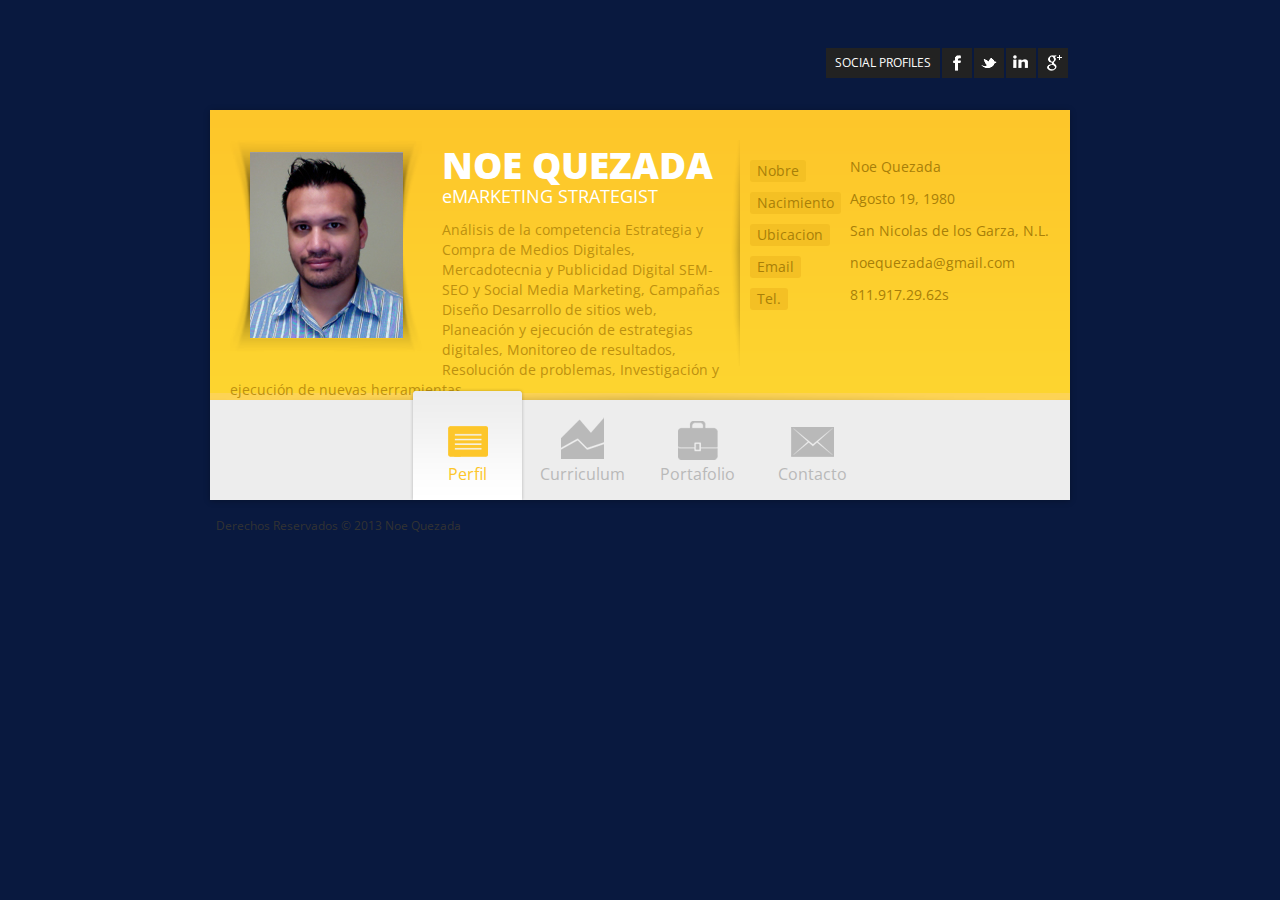
<file: index.html>
<!DOCTYPE html PUBLIC "-//W3C//DTD XHTML 1.1//EN" "http://www.w3.org/TR/xhtml11/DTD/xhtml11.dtd">
<html xmlns="http://www.w3.org/1999/xhtml" xml:lang="en">

<head>
    
    <title>Noe Quezada - Emarketing Strategist</title>
    <meta http-equiv="content-type" content="text/html; charset=utf-8"/>
    <meta http-equiv="X-UA-Compatible" content="IE=edge,chrome=1">
    <meta name="viewport" content="width=device-width, initial-scale=1, maximum-scale=1">
    <link rel="stylesheet" type="text/css" href="css/reset.css"/> 
    <link rel="stylesheet" type="text/css" href="css/style.css"/>
    <link rel="stylesheet" type="text/css" href="css/fancybox.css"/>
	<link rel="stylesheet" type="text/css" href="http://fonts.googleapis.com/css?family=Open+Sans:400,600,300,800,700,400italic|PT+Serif:400,400italic"/>
    
    <script type="text/javascript" src="js/jquery.min.js"></script>
    <script type="text/javascript" src="js/jquery.easytabs.min.js"></script>
    <script type="text/javascript" src="js/respond.min.js"></script>
	<script type="text/javascript" src="js/jquery.adipoli.min.js"></script>
    <script type="text/javascript" src="js/jquery.fancybox-1.3.4.pack.js"></script>
    <script type="text/javascript" src="js/jquery.isotope.min.js"></script>
    <script type="text/javascript" src="http://maps.google.com/maps/api/js?sensor=false"></script>
    <script type="text/javascript" src="js/jquery.gmap.min.js"></script>
    <script type="text/javascript" src="js/custom.js"></script>
    
   <a href="https://plus.google.com/115023714319555897528" rel="publisher" />
    
</head>
    <body>
        <!-- Container -->
        <div id="container">
        
            <!-- Top -->
			<div class="top"> 
            	<!-- Logo -->
            	<div id="logo">
                	<h2>NOE QUEZADA</h2>
                    <h4>eMARKETING STRATEGIST</h4>
                </div>
                <!-- /Logo -->
                
                <!-- Social Icons -->
                <ul class="socialicons">
                	<li><a href="#" class="social-text">SOCIAL PROFILES</a></li>
                	<li><a href="https://www.facebook.com/noequezadavaldez" class="social-facebook"></a></li>
                    <li><a href="http://www.twitter.com/noequezada" class="social-twitter"></a></li>
                    <li><a href="http://mx.linkedin.com/pub/noe-quezada/17/260/233" class="social-in"></a></li>
                    <li><a href="https://plus.google.com/u/0/110350399070210873560" class="social-googleplus"></a></li>
                </ul>
                <!-- /Social Icons -->
            </div>
            <!-- /Top -->
            
            <!-- Content -->
            <div id="content" >
            
                <!-- Profile -->
                <div id="profile"> 
                 	<!-- About section -->
                	<div class="about">
                    	<div class="photo-inner"><img src="images/noequezada.jpg" height="186" width="153" /></div>
                        <h1>NOE QUEZADA</h1>
                        <h3>eMARKETING STRATEGIST</h3>
                        <p>Análisis de la competencia Estrategia y Compra de Medios Digitales, Mercadotecnia y Publicidad Digital SEM-SEO y Social Media Marketing, Campañas Diseño Desarrollo de sitios web, Planeación y ejecución de estrategias digitales, Monitoreo de resultados, Resolución de problemas, Investigación y ejecución de nuevas herramientas </p>
                    </div>
                    <!-- /About section -->
                     
                    <!-- Personal info section -->
                	<ul class="personal-info">
						<li><label>Nobre</label><span>Noe Quezada</span></li>
                        <li><label>Nacimiento</label>
                        <span>Agosto 19, 1980</span></li>
                        <li><label>Ubicacion</label><span>San Nicolas de los Garza, N.L.</span></li>
                        <li><label>Email</label><span>noequezada@gmail.com</span></li>
                       <!--  <li><label>Phone</label><span>+123 456 789 111</span></li> -->
                        <li><label>Tel.</label><span>811.917.29.62s</span></li>
                    </ul>
                    <!-- /Personal info section -->
                </div>        
                <!-- /Profile --> 

                <!-- Menu -->
                <div class="menu">
                	<ul class="tabs">
                    	<li class="tmenu"><a href="#profile" class="tab-profile">Perfil</a></li>
                    	<li class="tmenu"><a href="#resume" class="tab-resume">Curriculum</a></li>
                    	<li class="tmenu"><a href="#portfolio" class="tab-portfolio">Portafolio</a></li>
                    	<li class="tmenu"><a href="#contact" class="tab-contact">Contacto</a></li>
                    </ul>
                </div>
                <!-- /Menu --> 
                
                <!-- Resume -->
                <div id="resume">
                	 <div class="timeline-section">
                        <!-- Timeline for Employment  -->   
                        <h3 class="main-heading"><span>Experiencia Laboral</span></h3>   
                        <ul class="timeline">
                            <li>
                                                   
                                <div class="timelineUnit">
                                    <h4>eMarketing<span class="timelineDate">2009 - Present</span></h4>
                                    <h5>AMI GE International</h5>
                                    <p>Análisis de la competencia<br />
                                      Estrategia y Compra de Medios Digitales<br />
                                      Mercadotecnia y Publicidad Digital<br />
                                      SEM-SEO y Social Media Marketing<br />
                                      Dirección de Arte de Equipos Creativos Web<br />
                                      Diseño de Imagen Corporativa<br />
                                      Campañas Publicitarias<br />
                                      Diseño  Web<br />
                                      Diseño  de Catálogos, Folletos., Volantes, Webshots, Anuncios, Formatos,  Invitaciones, Banners, Roll-up, Planners, Calendarios, Stands.<br />
                                    Apoyo a áreas de : Circulación, Comercial, Redes sociales y Dirección general para la elaboración de material gráfico.</p>
                                </div>
                            </li>
                            <li>
                         
                                <div class="timelineUnit">
                                    <h4>Web/Flash Developer<span class="timelineDate">2008 - 2009</span></h4>
                                    <h5>Expertec Advertising</h5>
                                    <p>Desarrollos de Sitios Web<br />
                                      Diseño y programacion de tiendas virtuales en Flash<br />
                                      Diseño y programacion de tiendas virtuales en PHP, MySql<br />
                                    Diseño de banners</p>
                                </div>
                            </li>
                            <li>
                     
                                <div class="timelineUnit">
                                    <h4>Web Designer / Web Marketing<span class="timelineDate">2006 - 2008</span></h4>
                                    <h5>Verzatec</h5>
                                    <p>Diseño y Desarrollo de sitios web<br />
                                      Planeación y ejecución de estrategias digitales<br />
                                      Presentaciones de resultados a clientes<br />
                                      Delegación de tareas claves a su equipo de trabajo<br />
                                      Monitoreo de resultados<br />
                                      Resolución de problemas<br />
                                    Investigación y ejecución de nuevas herramientas</p>
                                </div>
                            </li>
                            <li>
                     
                              <div class="timelineUnit">
                                <h4>Creativo Web<span class="timelineDate">2004 - 2006</span></h4>
                                    <h5>Universal and accessories de Mexico S.A. de C.V. </h5>
                                  <p>Estar a cargo del diseño y funcionamientos de los sitios web del grupo  de UNICEL Diseño de Publicidad, (flyers, anuncios de revista, dipticos,  imagen corporativa de productos) Desarrollo de sitios web  www.mossmobile.com www.arsenalgaming.com.mx www.onebyone.com.mx Diseño y  seguimiento de proyecto de carrito de compras www.unicel.com.mx  Desarrollo de cd interativos para la empresa asi como videos  institucionales Creacion de personales para el mercado juvenil y comics. </p>
                                </div>
                            </li>
                            <li>
                     
                              <div class="timelineUnit">
                                    <h4>Creativo Web<span class="timelineDate">2004 - 2004</span></h4>
                                <h5>Tridente Publicidad</h5>
                                  <p>Desarrollo de publicidad y sitios web</p>
                                </div>
                            </li>
                            <li>
                     
                              <div class="timelineUnit">
                                    <h4>Web Designer <span class="timelineDate">2003 - 2004</span></h4>
                                <h5>Espacios de México S.A. de C.V.</h5>
                                  <p>Diseño de sitios web en HTML y Flash<br />
                                  Diseño de Front-End para carritos de compra</p>
                                </div>
                            </li>
                            <li>
                     
                              <div class="timelineUnit">
                                    <h4>Diseñador<span class="timelineDate">2003</span></h4>
                                <h5>Grupo Ampersand</h5>
                                  <p>Desarrollo de imagen de software administrativo, diseño de cd, diseño de sitio web, publicidad en general</p>
                                </div>
                            </li>
                            <li>
                     
                              <div class="timelineUnit">
                                    <h4>Diseñador<span class="timelineDate">2002</span></h4>
                                <h5>Publimad</h5>
                                  <p>Desarrollo de Cd interactivo de publicidad creacion de anuncios de revista y cd</p>
                                </div>
                            </li>
                            <li>
                     
                              <div class="timelineUnit">
                                    <h4>Diseñador<span class="timelineDate">2001</span></h4>
                                <h5>Cablevisión Monterrey</h5>
                                  <p>Diseño de anuncion de revista, spot de tv, publicidad en general</p>
                                </div>
                            </li>
                            <div class="clear"></div>
                        </ul> 
                        <!-- /Timeline for Employment  -->

                        <!-- Timeline for Education  -->   
                        <h3 class="main-heading"><span>Educación</span></h3>   
                         <ul class="timeline">
                            <li>            
                                <div class="timelineUnit">
                                    <h4>Lic. en Artes Visuale<span class="timelineDate">1998 - 2002</span></h4>
                                    <h5>Universidad Autónoma de Nuevo León</h5>
                                    <p>Acentuación Diseño Gráfico Publicitario</p>
                                </div>
                            </li>
                         
                            <div class="clear"></div>
                        </ul> 
                        <!-- /Timeline for Education  --> 
                        
                        <!-- Timeline for Education  -->   
                        <h3 class="main-heading"><span>Cursos y Talleres</span></h3>   
                         <ul class="timeline">
                         	<li>            
                                <div class="timelineUnit">
                                    <h4>Posicionamiento de sitios Web Campañas de Pago x Clic en Google Adwords</h4>
                                    <h5>Jaime Bravo</h5>
                                    <p>Posicionamiento organico de sitios web; Planeacion y creacion de campañas de pago por clic a través de Google Adwords </p>
                                </div>
                            </li>
                            
                            <li>            
                                <div class="timelineUnit">
                                    <h4>Taller de Arquitectura de la informacion</h4>
                                    <h5>UdeM</h5>
                                    <p>Taller para el dominio de los conceptos de experiencia de usuario, arquitectura de información y usabilidad. * estructuracion de un sitio y su navegación, * Diseño de buenas interacciones, * Organizacion la información de cada página, * Evaluacion de la experiencia de los usuarios.</p>
                                </div>
                            </li>
                            
                            <li>            
                                <div class="timelineUnit">
                                    <h4>Actionscript para Flash MX</h4>
                                    <h5>ITESM</h5>
                                    <p>Curso de programación de actionscript para Macromedia flash MX, en el Laboratorio de negocios electronicos del ITESM campus E. Garza Sada </p>
                                </div>
                            </li>
                            
                            <li>            
                                <div class="timelineUnit">
                                    <h4>Macromedia Flash Mx intermedio-avanzado</h4>
                                    <h5>Publimad</h5>
                                </div>
                            </li>
                            
                            <li>            
                                <div class="timelineUnit">
                                    <h4>Microsoft Access 2000</h4>
                                    <h5>ITESM</h5>
                                    <p>Tomado en el Laboratorio de negocios electronicos del ITESM campus E. Garza Sada </p>
                                </div>
                            </li>
                                                    
                            <div class="clear"></div>
                        </ul> 
                        <!-- /Timeline for Education  --> 
                                     
                    </div>
                    <div class="skills-section">
                        <!-- Skills -->
                        <h3 class="main-heading"><span>Habilidades eMarketing</span></h3> 
                        <ul class="skills">
                            <li>
                                <h4>Google Adwords</h4>
                                <span class="rat7"></span>
                            </li>
                            <li>
                                <h4>Google Analytics</h4>
                                <span class="rat6"></span>
                            </li>
                            <li>
                                <h4>Google Webmaster Tools</h4>
                                <span class="rat5"></span>
                            </li>
                            <li>
                                <h4>Bing Webmaster Tools</h4>
                                <span class="rat4"></span>
                            </li>
                            <li>
                                <h4>Facebook</h4>
                                <span class="rat6"></span>
                            </li>
                            <li>
                                <h4>LinkedIn</h4>
                                <span class="rat6"></span>
                            </li>
                            <li>
                                <h4>Twitter</h4>
                                <span class="rat4"></span>
                            </li>
                            <li>
                                <h4>Google+</h4>
                                <span class="rat5"></span>
                            </li>
                            <li>
                                <h4>YouTube</h4>
                                <span class="rat3"></span>
                            </li>
                            <li>
                                <h4>Usability</h4>
                                <span class="rat5"></span>
                            </li>
                            <li>
                                <h4>Web Architecture</h4>
                                <span class="rat4"></span>
                            </li>
                            <li>
                                <h4>Search Engine Optimization</h4>
                                <span class="rat7"></span>
                            </li>
                            <li>
                                <h4>Email Marketing</h4>
                                <span class="rat6"></span>
                            </li>
                            <li>
                                <h4>Responsive Design</h4>
                                <span class="rat4"></span>
                            </li>
                        </ul>
                        
                        <h3 class="main-heading"><span>Habilidades Gráficas</span></h3> 
                        <ul class="skills">
                            <li>
                                <h4>Photoshop</h4>
                                <span class="rat6"></span>
                            </li>
                            <li>
                                <h4>Fireworks</h4>
                                <span class="rat4"></span>
                            </li>
                            <li>
                                <h4>Illustrator</h4>
                                <span class="rat5"></span>
                            </li>
                            <li>
                                <h4>Flash</h4>
                                <span class="rat4"></span>
                            </li>
                            <li>
                                <h4>Indesign</h4>
                                <span class="rat2"></span>
                            </li>
                            <li>
                                <h4>Corel Draw</h4>
                                <span class="rat4"></span>
                            </li>
                        </ul>
                   
                        <h3 class="main-heading"><span>Habilidades de Programación</span></h3> 
                        <ul class="skills">
                            <li>
                                <h4>Dreamweaver</h4>
                                <span class="rat6"></span>
                            </li>
                            <li>
                                <h4>Php/Sql</h4>
                                <span class="rat5"></span>
                            </li>
                            <li>
                                <h4>Javascript</h4>
                                <span class="rat3"></span>
                            </li>
                            <li>
                                <h4>Wordpress</h4>
                                <span class="rat6"></span>
                            </li>
                            <li>
                                <h4>Drupal</h4>
                                <span class="rat3"></span>
                            </li>
                            <li>
                                <h4>Joomla</h4>
                                <span class="rat5"></span>
                            </li>
                            <li>
                                <h4>ActionScript 3</h4>
                                <span class="rat4"></span>
                            </li>
                            <li>
                                <h4>jQuery Mobile</h4>
                                <span class="rat4"></span>
                            </li>
                            <li>
                                <h4>CSS</h4>
                                <span class="rat5"></span>
                            </li>
                        </ul>
                        <h3 class="main-heading"><span>Habilidades de Diseño</span></h3> 
                        <ul class="skills">
                            <li>
                                <h4>Graphic Design</h4>
                                <span class="rat5"></span>
                            </li>
                            <li>
                                <h4>Web design</h4>
                                <span class="rat6"></span>
                            </li>
                            <li>
                                <h4>Print Design</h4>
                                <span class="rat5"></span>
                            </li>
                        </ul>
                        <h3 class="main-heading"><span>Otras herramientas</span></h3> 
                        <ul class="skills">
                            <li>
                                <h4>Mailchimp</h4>
                                <span class="rat5"></span>
                            </li>
                            <li>
                                <h4>ContactMe</h4>
                                <span class="rat6"></span>
                            </li>
                            <li>
                                <h4>Prezi</h4>
                                <span class="rat3"></span>
                            </li>
                        </ul>
                     <!-- /Skills -->
                     </div>
                     <div class="clear"></div>
                     
                </div>
                <!-- /Resume --> 
                                        
                <!-- Portfolio -->
                <div id="portfolio">

                     <ul id="portfolio-filter">
                        <li><a href="" class="current" data-filter="*">Todo</a></li>
                        <li><a href="" data-filter=".sitiosweb">Sitios Web</a></li>
                        <li><a href="" data-filter=".webmarketing">Web Marketing</a></li>
                        <li><a href="" data-filter=".impresos">Impresos</a></li>
                        <li><a href="" data-filter=".varios">Varios</a></li>
                    </ul>
                    <div class="extra-text">Algunos de mis proyectos</div>
                    <ul id="portfolio-list">
                        <li class="varios">
                            <a href="portfolio/1.png" title="Diseño de Booth para expo en USA (2009)" rel="portfolio" class="folio">
                                <img src="portfolio/t1.png" alt="">
                                <h2 class="title">Booth AMIGE</h2>
                                <span class="categorie">Varios</span> 
                            </a>
                    	</li>
                        <li class="varios">
                            <a href="portfolio/2.png" title="Diseño de Booth para expo en USA (2013)" rel="portfolio" class="folio">
                                <img src="portfolio/t2.png" alt="">
                                <h2 class="title">Booth AMIGE</h2>
                                <span class="categorie">Varios</span> 
                            </a>
                    	</li>
                        <li class="webmarketing">
                            <a href="portfolio/3.png" title="Tarjeta navideña 2009" rel="portfolio" class="folio">
                                <img src="portfolio/t3.png" alt="">
                                <h2 class="title">Tarjeta navideña</h2>
                                <span class="categorie">Web Marketing / Mail Marketing</span> 
                            </a>
                    	</li>
                        <li class="webmarketing">
                            <a href="portfolio/4.png" title="Booth AMIGE apra Expo en USA (2010)" rel="portfolio" class="folio">
                                <img src="portfolio/t4.png" alt="">
                                <h2 class="title">Booth AMIGE</h2>
                                <span class="categorie">Varios</span> 
                            </a>
                    	</li>
                        <li class="webmarketing">
                            <a href="portfolio/5.png" title="Pagina de Facebook La Avenida" rel="portfolio" class="folio">
                                <img src="portfolio/t5.png" alt="">
                                <h2 class="title">Pagina de Facebook</h2>
                                <span class="categorie">Web Marketing / Social Media</span> 
                            </a>
                    	</li>
                        <li class="sitiosweb">
                            <a href="portfolio/6.png" title="Sitio web Ardifo" rel="portfolio" class="folio">
                                <img src="portfolio/t6.png" alt="">
                                <h2 class="title">Sitio web Ardifo</h2>
                                <span class="categorie">Sitios Web</span> 
                            </a>
                    	</li>
                        <li class="impresos">
                            <a href="portfolio/7.png" title="Anuncio para Revista Comercial" rel="portfolio" class="folio">
                                <img src="portfolio/t7.png" alt="">
                                <h2 class="title">Anuncio para Revista Comercial</h2>
                                <span class="categorie">Impresos</span> 
                            </a>
                    	</li>
                        <li class="impresos">
                            <a href="portfolio/8.png" title="Anuncio para Revista Especializada" rel="portfolio" class="folio">
                                <img src="portfolio/t8.png" alt="">
                                <h2 class="title">Anuncio para Revista Especializada</h2>
                                <span class="categorie">Impresos</span> 
                            </a>
                    	</li>
                        <li class="impresos">
                            <a href="portfolio/9.png" title="Anuncio para Revista Especializada" rel="portfolio" class="folio">
                                <img src="portfolio/t9.png" alt="">
                                <h2 class="title">Anuncio para Revista Especializada</h2>
                                <span class="categorie">Impresos</span> 
                            </a>
                    	</li>
                        <li class="impresos">
                            <a href="portfolio/10.png" title="Anuncio para Revista Especializada" rel="portfolio" class="folio">
                                <img src="portfolio/t10.png" alt="">
                                <h2 class="title">Anuncio para Revista Especializada</h2>
                                <span class="categorie">Impresos</span> 
                            </a>
                    	</li>
                        <li class="varios">
                            <a href="portfolio/11.png" title="Booth AMIGE para Expo en Austria" rel="portfolio" class="folio">
                                <img src="portfolio/t11.png" alt="">
                                <h2 class="title">Booth AMIGE</h2>
                                <span class="categorie">Varios</span> 
                            </a>
                    	</li>
                        <li class="varios">
                            <a href="portfolio/12.png" title="Booth AMIGE para Expo en Alemania" rel="portfolio" class="folio">
                                <img src="portfolio/t12.png" alt="">
                                <h2 class="title">Booth AMIGE</h2>
                                <span class="categorie">Varios</span> 
                            </a>
                    	</li>
                        <li class="impresos">
                            <a href="portfolio/13.png" title="Flyer promocional" rel="portfolio" class="folio">
                                <img src="portfolio/t13.png" alt="">
                                <h2 class="title">Flyer Promocional</h2>
                                <span class="categorie">Impresos</span> 
                            </a>
                    	</li>
                        <li class="sitiosweb">
                            <a href="portfolio/14.png" title="Sito de Noticias sobre la empresa AMIGE" rel="portfolio" class="folio">
                                <img src="portfolio/t14.png" alt="">
                                <h2 class="title">Sito AMIGE News</h2>
                                <span class="categorie">Sitios Web</span> 
                            </a>
                    	</li>
                        <li class="sitiosweb">
                            <a href="portfolio/15.png" title="Sitio AMIGE Europa" rel="portfolio" class="folio">
                                <img src="portfolio/t15.png" alt="">
                                <h2 class="title">Sitio AMIGE Europa</h2>
                                <span class="categorie">Sitios Web</span> 
                            </a>
                    	</li>
                        <li class="webmarketing">
                            <a href="portfolio/16.png" title="Perfil Twitter @amige" rel="portfolio" class="folio">
                                <img src="portfolio/t16.png" alt="">
                                <h2 class="title">Perfil Twitter @amige</h2>
                                <span class="categorie">Web Marketing / Social Media</span> 
                            </a>
                    	</li>
                        <li class="sitiosweb">
                            <a href="portfolio/17.png" title="Sitios AMIGE" rel="portfolio" class="folio">
                                <img src="portfolio/t17.png" alt="">
                                <h2 class="title">Sitio Web AMIGE</h2>
                                <span class="categorie">Sitios Web</span> 
                            </a>
                    	</li>
                        <li class="webmarketing">
                            <a href="portfolio/18.png" title="Banner Campaña Adwords Grafica - DataIQ" rel="portfolio" class="folio">
                                <img src="portfolio/t18.png" alt="">
                                <h2 class="title">Banner DataIQ</h2>
                                <span class="categorie">Web Marketing</span> 
                            </a>
                    	</li>
                        <li class="webmarketing">
                            <a href="portfolio/19.png" title="Banner Campaña Adwords Grafica - DataIQ" rel="portfolio" class="folio">
                                <img src="portfolio/t19.png" alt="">
                                <h2 class="title">Banner DataIQ</h2>
                                <span class="categorie">Web Marketing</span> 
                            </a>
                    	</li>
                        <li class="varios">
                            <a href="portfolio/21.png" title="Booth AMIGE para Expo en Mexico" rel="portfolio" class="folio">
                                <img src="portfolio/t21.png" alt="">
                                <h2 class="title">Booth AMIGE</h2>
                                <span class="categorie">Varios</span> 
                            </a>
                    	</li>
                        <li class="webmarketing">
                            <a href="portfolio/22.png" title="Tarjeta Navideña 2010" rel="portfolio" class="folio">
                                <img src="portfolio/t22.png" alt="">
                                <h2 class="title">Tarjeta Navideña</h2>
                                <span class="categorie">Web Marketing</span> 
                            </a>
                    	</li>
                        <li class="impresos">
                            <a href="portfolio/23.png" title="Calendario AMIGE 2011" rel="portfolio" class="folio">
                                <img src="portfolio/t23.png" alt="">
                                <h2 class="title">Calendario AMIGE 2011</h2>
                                <span class="categorie">Impresos</span> 
                            </a>
                    	</li>
                        <li class="impresos">
                            <a href="portfolio/24.png" title="Calendario AMIGE 2010" rel="portfolio" class="folio">
                                <img src="portfolio/t24.png" alt="">
                                <h2 class="title">Calendario AMIGE 2010</h2>
                                <span class="categorie">Impresos</span> 
                            </a>
                    	</li>
                        <li class="webmarketing impresos">
                            <a href="portfolio/25.png" title="Flyer La Avenida KIT" rel="portfolio" class="folio">
                                <img src="portfolio/t25.png" alt="">
                                <h2 class="title">Flyer La Avenida KIT</h2>
                                <span class="categorie">Impresos / Web Marketing</span> 
                            </a>
                    	</li>
                        <li class="varios">
                            <a href="portfolio/26.png" title="CD Interactivo - Drives Transportation" rel="portfolio" class="folio">
                                <img src="portfolio/t26.png" alt="">
                                <h2 class="title">CD Interactivo</h2>
                                <span class="categorie">Varios</span> 
                            </a>
                    	</li>
                        <li class="webmarketing sitiosweb">
                            <a href="portfolio/27.png" title="Landing Page DigitArc PX3" rel="portfolio" class="folio">
                                <img src="portfolio/t27.png" alt="">
                                <h2 class="title">Landing Page DigitArc PX3</h2>
                                <span class="categorie">Web Marketing / Sitios Web</span> 
                            </a>
                    	</li>
                        <li class="webmarketing">
                            <a href="portfolio/28.png" title="Paper Digital AMIGE" rel="portfolio" class="folio">
                                <img src="portfolio/t28.png" alt="">
                                <h2 class="title">Paper Digital AMIGE</h2>
                                <span class="categorie">Web Marketing</span> 
                            </a>
                    	</li>
                        <li class="impresos webmarketing">
                            <a href="portfolio/29.png" title="Flyer Productos La Avenida" rel="portfolio" class="folio">
                                <img src="portfolio/t29.png" alt="">
                                <h2 class="title">Flyer Productos La Avenida</h2>
                                <span class="categorie">Impresos / Web Marketing</span> 
                            </a>
                    	</li>
                        <li class="webmarketing">
                            <a href="portfolio/30.png" title="Mail Marketing La Avenida / Vogel" rel="portfolio" class="folio">
                                <img src="portfolio/t30.png" alt="">
                                <h2 class="title">Mail Marketing Vogel</h2>
                                <span class="categorie">Web Marketing</span> 
                            </a>
                    	</li>
                        <li class="impresos webmarketing">
                            <a href="portfolio/29.png" title="Flyer Productos La Avenida" rel="portfolio" class="folio">
                                <img src="portfolio/t29.png" alt="">
                                <h2 class="title">Flyer Productos La Avenida</h2>
                                <span class="categorie">Impresos / Web Marketing</span> 
                            </a>
                    	</li>
                        <li class="webmarketing">
                            <a href="portfolio/30.png" title="Banner La Avenida - Vogel" rel="portfolio" class="folio">
                                <img src="portfolio/t30.png" alt="">
                                <h2 class="title">Banner Vogel</h2>
                                <span class="categorie">Web Marketing</span> 
                            </a>
                    	</li>
                        <li class="webmarketing">
                            <a href="portfolio/31.png" title="Paper Digital AMIGE" rel="portfolio" class="folio">
                                <img src="portfolio/t31.png" alt="">
                                <h2 class="title">Paper Digital AMIGE</h2>
                                <span class="categorie">Web Marketing</span> 
                            </a>
                    	</li>
                        <li class="webmarketing">
                            <a href="portfolio/32.png" title="Paper Digital AMIGE" rel="portfolio" class="folio">
                                <img src="portfolio/t32.png" alt="">
                                <h2 class="title">Paper Digital AMIGE</h2>
                                <span class="categorie">Web Marketing</span> 
                            </a>
                    	</li>
                        <li class="webmarketing impresos">
                            <a href="portfolio/33.png" title="Catalogo de productos AMIGE" rel="portfolio" class="folio">
                                <img src="portfolio/t33.png" alt="">
                                <h2 class="title">Catalogo AMIGE</h2>
                                <span class="categorie">Web Marketing / Impresos</span> 
                            </a>
                    	</li>
                        <li class="webmarketing impresos">
                            <a href="portfolio/34.png" title="Catalogo de productos AMIGE" rel="portfolio" class="folio">
                                <img src="portfolio/t34.png" alt="">
                                <h2 class="title">Catalogo AMIGE</h2>
                                <span class="categorie">Web Marketing / Impresos</span> 
                            </a>
                    	</li>
                        <li class="webmarketing">
                            <a href="portfolio/41.png" title="Paper Digital AMIGE" rel="portfolio" class="folio">
                                <img src="portfolio/t41.png" alt="">
                                <h2 class="title">Paper Digital AMIGE</h2>
                                <span class="categorie">Web Marketing</span> 
                            </a>
                    	</li>
                        <li class="webmarketing">
                            <a href="portfolio/42.png" title="Perfil Twitter @DrFroylanJasso" rel="portfolio" class="folio">
                                <img src="portfolio/t42.png" alt="">
                                <h2 class="title">Perfil Twitter @DrFroylanJasso</h2>
                                <span class="categorie">Web Marketing</span> 
                            </a>
                    	</li>
                        <li class="sitiosweb">
                            <a href="portfolio/43.png" title="Sitio Web Dr. Jasso" rel="portfolio" class="folio">
                                <img src="portfolio/t43.png" alt="">
                                <h2 class="title">Sitios Web Dr. Jasso</h2>
                                <span class="categorie">Sitios Web</span> 
                            </a>
                    	</li>
                        <li class="webmarketing impresos">
                            <a href="portfolio/44.png" title="Flyer AMIGE DigitArc PX3" rel="portfolio" class="folio">
                                <img src="portfolio/t44.png" alt="">
                                <h2 class="title">Flyer DigitArc PX3</h2>
                                <span class="categorie">Web Marketing / Impresos</span> 
                            </a>
                    	</li>
                        <li class="varios">
                            <a href="portfolio/45.png" title="Logotipo El Divino" rel="portfolio" class="folio">
                                <img src="portfolio/t45.png" alt="">
                                <h2 class="title">Logotipo El Divino</h2>
                                <span class="categorie">Varios</span> 
                            </a>
                    	</li>
                        <li class="webmarketing sitiosweb">
                            <a href="portfolio/46.png" title="Landing Page Ecografias 4D" rel="portfolio" class="folio">
                                <img src="portfolio/t46.png" alt="">
                                <h2 class="title">Ecografias 4D</h2>
                                <span class="categorie">Web Marketing / Sitios Web</span> 
                            </a>
                    	</li>
                        <li class="webmarketing">
                            <a href="portfolio/47.png" title="Paper Digital AMIGE" rel="portfolio" class="folio">
                                <img src="portfolio/t47.png" alt="">
                                <h2 class="title">Paper Digital AMIGE</h2>
                                <span class="categorie">Web Marketing</span> 
                            </a>
                    	</li>
                        <li class="varios">
                            <a href="portfolio/48.png" title="Logotipo EAF News" rel="portfolio" class="folio">
                                <img src="portfolio/t48.png" alt="">
                                <h2 class="title">Logotipo EAF News</h2>
                                <span class="categorie">Varios</span> 
                            </a>
                    	</li>
                        <li class="sitiosweb">
                            <a href="portfolio/49.png" title="Sitio Web EAF News" rel="portfolio" class="folio">
                                <img src="portfolio/t49.png" alt="">
                                <h2 class="title">EAF News</h2>
                                <span class="categorie">Sitios Web</span> 
                            </a>
                    	</li>
                        <li class="webmarketing">
                            <a href="portfolio/50.png" title="Paper Digital AMIGE" rel="portfolio" class="folio">
                                <img src="portfolio/t50.png" alt="">
                                <h2 class="title">Paper Digital AMIGE</h2>
                                <span class="categorie">Web Marketing</span> 
                            </a>
                    	</li>
                        <li class="webmarketing sitiosweb">
                            <a href="portfolio/51.png" title="Sitio Web FCR (Firing Circuit Replacement)" rel="portfolio" class="folio">
                                <img src="portfolio/t51.png" alt="">
                                <h2 class="title">Firing Circuit Replacement</h2>
                                <span class="categorie">Web Marketing / Sitios Web</span> 
                            </a>
                    	</li>
                        <li class="webmarketing">
                            <a href="portfolio/52.png" title="Banner FCR (Firing Circuit Replacement)" rel="portfolio" class="folio">
                                <img src="portfolio/t52.png" alt="">
                                <h2 class="title">Banner FCR</h2>
                                <span class="categorie">Web Marketing</span> 
                            </a>
                    	</li>
                        <li class="webmarketing">
                            <a href="portfolio/53.png" title="Paper Digital AMIGE" rel="portfolio" class="folio">
                                <img src="portfolio/t53.png" alt="">
                                <h2 class="title">Paper Digital AMIGE</h2>
                                <span class="categorie">Web Marketing</span> 
                            </a>
                    	</li>
                        <li class="sitiosweb">
                            <a href="portfolio/54.png" title="Eventos Regios" rel="portfolio" class="folio">
                                <img src="portfolio/t54.png" alt="">
                                <h2 class="title">Eventos Regios</h2>
                                <span class="categorie">Sitios Web</span> 
                            </a>
                    	</li>
                        <li class="varios">
                            <a href="portfolio/55.png" title="Logotipo Eventos Regios" rel="portfolio" class="folio">
                                <img src="portfolio/t55.png" alt="">
                                <h2 class="title">Logotipo Eventos Regios</h2>
                                <span class="categorie">Varios</span> 
                            </a>
                    	</li>
                        <li class="webmarketing">
                            <a href="portfolio/56.png" title="Twitter @EventosRegios" rel="portfolio" class="folio">
                                <img src="portfolio/t56.png" alt="">
                                <h2 class="title">Twitter @eventosregios</h2>
                                <span class="categorie">Webmarketing</span> 
                            </a>
                    	</li>
                        <li class="sitiosweb">
                            <a href="portfolio/57.png" title="Sitio Web Formet" rel="portfolio" class="folio">
                                <img src="portfolio/t57.png" alt="">
                                <h2 class="title">Sitio Web Formet</h2>
                                <span class="categorie">Sitios Web</span> 
                            </a>
                    	</li>
                        <li class="impresos">
                            <a href="portfolio/58.png" title="Poster Perfumes Vogel para Caballero" rel="portfolio" class="folio">
                                <img src="portfolio/t58.png" alt="">
                                <h2 class="title">Poster Vogel</h2>
                                <span class="categorie">Impresos</span> 
                            </a>
                    	</li>
                        <li class="impresos">
                            <a href="portfolio/59.png" title="Poster Perfumes Vogel para Dama" rel="portfolio" class="folio">
                                <img src="portfolio/t59.png" alt="">
                                <h2 class="title">Poster Vogel</h2>
                                <span class="categorie">Impresos</span> 
                            </a>
                    	</li>
                        <li class="webmarketing">
                            <a href="portfolio/60.png" title="Email to Mexico from New York with Love" rel="portfolio" class="folio">
                                <img src="portfolio/t60.png" alt="">
                                <h2 class="title">to Mexico from New York with Love</h2>
                                <span class="categorie">Webmarketing</span> 
                            </a>
                    	</li>
                        <li class="impresos varios">
                            <a href="portfolio/62.png" title="Flyer FCR (Firing Circuit Replacement)" rel="portfolio" class="folio">
                                <img src="portfolio/t62.png" alt="">
                                <h2 class="title">Flyer FCR</h2>
                                <span class="categorie">Impresos / Varios</span> 
                            </a>
                    	</li>
                        <li class="impresos varios">
                            <a href="portfolio/61.png" title="Flyer AMIGE Mineria" rel="portfolio" class="folio">
                                <img src="portfolio/t61.png" alt="">
                                <h2 class="title">Flyer AMIGE Mineria</h2>
                                <span class="categorie">Impresos / Varios</span> 
                            </a>
                    	</li>
                        <li class="impresos">
                            <a href="portfolio/63.png" title="Anuncio para Revista, La Avenida" rel="portfolio" class="folio">
                                <img src="portfolio/t63.png" alt="">
                                <h2 class="title">Anuncio para Revista</h2>
                                <span class="categorie">Impresos</span> 
                            </a>
                    	</li>
                        <li class="webmarketing">
                            <a href="portfolio/64.png" title="Twitter @laavenidamx" rel="portfolio" class="folio">
                                <img src="portfolio/t64.png" alt="">
                                <h2 class="title">Twitter @laavenidamx</h2>
                                <span class="categorie">Webmarketing</span> 
                            </a>
                    	</li>
                        <li class="sitiosweb webmarketing">
                            <a href="portfolio/65.png" title="Sitio La Avenida Movil" rel="portfolio" class="folio">
                                <img src="portfolio/t65.png" alt="">
                                <h2 class="title">Sitio La Avenida Movil</h2>
                                <span class="categorie">Sitios Web / Webmarketing</span> 
                            </a>
                    	</li>
                        <li class="webmarketing">
                            <a href="portfolio/67.png" title="Email DataIQ" rel="portfolio" class="folio">
                                <img src="portfolio/t67.png" alt="">
                                <h2 class="title">Email DataIQ</h2>
                                <span class="categorie">Webmarketing</span> 
                            </a>
                    	</li>
                        <li class="webmarketing sitiosweb">
                            <a href="portfolio/68.png" title="Sitio Web La Avenida" rel="portfolio" class="folio">
                                <img src="portfolio/t68.png" alt="">
                                <h2 class="title">Sitio Web La Avenida</h2>
                                <span class="categorie">Sitios Web / Webmarketing</span> 
                            </a>
                    	</li>
                        <li class="webmarketing">
                            <a href="portfolio/69.png" title="Twitter @genteac" rel="portfolio" class="folio">
                                <img src="portfolio/t69.png" alt="">
                                <h2 class="title">Twitter @genteac</h2>
                                <span class="categorie">Webmarketing</span> 
                            </a>
                    	</li>
                        <li class="sitiosweb">
                            <a href="portfolio/70.png" title="Sitio Web Gente A.C." rel="portfolio" class="folio">
                                <img src="portfolio/t70.png" alt="">
                                <h2 class="title">Sitio Web Gente A.C.</h2>
                                <span class="categorie">Sitios Web</span> 
                            </a>
                    	</li>
                        <li class="impresos varios">
                            <a href="portfolio/71.png" title="Empaque y Envase Perfume Vogel para Dama" rel="portfolio" class="folio">
                                <img src="portfolio/t71.png" alt="">
                                <h2 class="title">Perfume Vogel</h2>
                                <span class="categorie">Impresos / Varios</span> 
                            </a>
                    	</li>
                        <li class="impresos varios">
                            <a href="portfolio/72.png" title="Empaque y Envase Perfume Vogel para Caballeros" rel="portfolio" class="folio">
                                <img src="portfolio/t72.png" alt="">
                                <h2 class="title">Perfume Vogel</h2>
                                <span class="categorie">Impresos / Varios</span> 
                            </a>
                    	</li>
                        <li class="webmarketing">
                            <a href="portfolio/74.png" title="Correo Promocional La Avenida" rel="portfolio" class="folio">
                                <img src="portfolio/t74.png" alt="">
                                <h2 class="title">Correo La Avenida</h2>
                                <span class="categorie">Webmarketing</span> 
                            </a>
                    	</li>
                        <li class="webmarketing">
                            <a href="portfolio/75.png" title="Correo Promocional DigitArc PX3" rel="portfolio" class="folio">
                                <img src="portfolio/t75.png" alt="">
                                <h2 class="title">Correo AMIGE PX3</h2>
                                <span class="categorie">Webmarketing</span> 
                            </a>
                    	</li>
                        <li class="sitiosweb">
                            <a href="portfolio/76.png" title="Sitios Web Modelos y Edecanes Elite" rel="portfolio" class="folio">
                                <img src="portfolio/t76.png" alt="">
                                <h2 class="title">Sitio Web Elite</h2>
                                <span class="categorie">Sitios Web</span> 
                            </a>
                    	</li>
                        <li class="impresos">
                            <a href="portfolio/77.png" title="Lona Promocional La Avenida" rel="portfolio" class="folio">
                                <img src="portfolio/t77.png" alt="">
                                <h2 class="title">Lona Promocional</h2>
                                <span class="categorie">Impresos</span> 
                            </a>
                    	</li>
                        <li class="impresos">
                            <a href="portfolio/78.png" title="Lona Promocional La Avenida" rel="portfolio" class="folio">
                                <img src="portfolio/t78.png" alt="">
                                <h2 class="title">Lona Promocional</h2>
                                <span class="categorie">Impresos</span> 
                            </a>
                    	</li>
                        <li class="varios">
                            <a href="portfolio/79.png" title="Logotipo El Clan Botana Bar" rel="portfolio" class="folio">
                                <img src="portfolio/t79.png" alt="">
                                <h2 class="title">Logotipo El Clan</h2>
                                <span class="categorie">Varios</span> 
                            </a>
                    	</li>
                        <li class="varios">
                            <a href="portfolio/80.png" title="Logotipo Perfumes Vogel" rel="portfolio" class="folio">
                                <img src="portfolio/t80.png" alt="">
                                <h2 class="title">Logotipo VOGEL</h2>
                                <span class="categorie">Varios</span> 
                            </a>
                    	</li>
                        <li class="webmarketing">
                            <a href="portfolio/81.png" title="Banner Promocional La Avenida" rel="portfolio" class="folio">
                                <img src="portfolio/t81.png" alt="">
                                <h2 class="title">Banner Promocional</h2>
                                <span class="categorie">Webmarketing</span> 
                            </a>
                    	</li>
                        <li class="impresos">
                            <a href="portfolio/82.png" title="Menu EL Clan" rel="portfolio" class="folio">
                                <img src="portfolio/t82.png" alt="">
                                <h2 class="title">Menu EL Clan</h2>
                                <span class="categorie">Impresos</span> 
                            </a>
                    	</li>
                        <li class="impresos">
                            <a href="portfolio/84.png" title="Menu EL Clan" rel="portfolio" class="folio">
                                <img src="portfolio/t84.png" alt="">
                                <h2 class="title">Menu EL Clan</h2>
                                <span class="categorie">Impresos</span> 
                            </a>
                    	</li>
                        <li class="impresos">
                            <a href="portfolio/83.png" title="flyer EL Clan" rel="portfolio" class="folio">
                                <img src="portfolio/t83.png" alt="">
                                <h2 class="title">Flyer EL Clan</h2>
                                <span class="categorie">Impresos</span> 
                            </a>
                    	</li>
                        <li class="webmarketing sitiosweb">
                            <a href="portfolio/85.png" title="Landing Page La Avenida" rel="portfolio" class="folio">
                                <img src="portfolio/t85.png" alt="">
                                <h2 class="title">Landing Page La Avenida</h2>
                                <span class="categorie">Webmarketing / Sitios Web</span> 
                            </a>
                    	</li>
                        <li class="webmarketing sitiosweb">
                            <a href="portfolio/86.png" title="Landing Page La Avenida" rel="portfolio" class="folio">
                                <img src="portfolio/t86.png" alt="">
                                <h2 class="title">Landing Page La Avenida</h2>
                                <span class="categorie">Webmarketing / Sitios Web</span> 
                            </a>
                    	</li>
                        <li class="sitiosweb">
                            <a href="portfolio/87.png" title="Sitio Web Servicios 123" rel="portfolio" class="folio">
                                <img src="portfolio/t87.png" alt="">
                                <h2 class="title">Servicios 123</h2>
                                <span class="categorie">Sitios Web</span> 
                            </a>
                    	</li>
                        <li class="sitiosweb">
                            <a href="portfolio/88.png" title="Sitio Web Servicio Medico Marte" rel="portfolio" class="folio">
                                <img src="portfolio/t88.png" alt="">
                                <h2 class="title">Servicio Medico Marte</h2>
                                <span class="categorie">Sitios Web</span> 
                            </a>
                    	</li>
                        <li class="sitiosweb">
                            <a href="portfolio/90.png" title="Sitio Web Workaholics" rel="portfolio" class="folio">
                                <img src="portfolio/t90.png" alt="">
                                <h2 class="title">Workaholics</h2>
                                <span class="categorie">Sitios Web</span> 
                            </a>
                    	</li>
                        <li class="impresos">
                            <a href="portfolio/89.png" title="Volante La Avenida" rel="portfolio" class="folio">
                                <img src="portfolio/t89.png" alt="">
                                <h2 class="title">Volante La Avenida</h2>
                                <span class="categorie">Impresos</span> 
                            </a>
                    	</li>
                        <li class="impresos">
                            <a href="portfolio/92.png" title="Publicidad VOGEL" rel="portfolio" class="folio">
                                <img src="portfolio/t92.png" alt="">
                                <h2 class="title">Publicidad VOGEL</h2>
                                <span class="categorie">Impresos</span> 
                            </a>
                    	</li>
                        <li class="impresos">
                            <a href="portfolio/94.png" title="Publicidad VOGEL" rel="portfolio" class="folio">
                                <img src="portfolio/t94.png" alt="">
                                <h2 class="title">Publicidad VOGEL</h2>
                                <span class="categorie">Impresos</span> 
                            </a>
                    	</li>
                        <li class="sitiosweb">
                            <a href="portfolio/95.png" title="Sitio Web Perfumes VOGEL" rel="portfolio" class="folio">
                                <img src="portfolio/t95.jpg" alt="">
                                <h2 class="title">Perfumes VOGEL</h2>
                                <span class="categorie">Sitios Web</span> 
                            </a>
                    	</li>
                        <li class="webmarketing">
                            <a href="portfolio/97.png" title="Tarjeta Navideña AMIGE" rel="portfolio" class="folio">
                                <img src="portfolio/t97.png" alt="">
                                <h2 class="title">Tarjeta Navideña AMIGE</h2>
                                <span class="categorie">Webmarketing</span> 
                            </a>
                    	</li>
                        <li class="webmarketing impresos">
                            <a href="portfolio/98.png" title="Flyer SmartArc AMIGE" rel="portfolio" class="folio">
                                <img src="portfolio/t98.png" alt="">
                                <h2 class="title">Flyer SmartArc AMIGE</h2>
                                <span class="categorie">Webmarketing / Impresos</span> 
                            </a>
                    	</li>
                        <li class="webmarketing">
                            <a href="portfolio/99.png" title="Fotografia Productos La Avenida" rel="portfolio" class="folio">
                                <img src="portfolio/t99.png" alt="">
                                <h2 class="title">Productos La Avenida</h2>
                                <span class="categorie">Webmarketing</span> 
                            </a>
                    	</li>
                        <li class="webmarketing">
                            <a href="portfolio/100.png" title="Fotografia Productos La Avenida" rel="portfolio" class="folio">
                                <img src="portfolio/t100.png" alt="">
                                <h2 class="title">Productos La Avenida</h2>
                                <span class="categorie">Webmarketing</span> 
                            </a>
                    	</li>
                        <li class="impresos">
                            <a href="portfolio/101.png" title="Etiqueta Productos La Avenida" rel="portfolio" class="folio">
                                <img src="portfolio/t101.png" alt="">
                                <h2 class="title">Etiqueta La Avenida</h2>
                                <span class="categorie">Impresos</span> 
                            </a>
                    	</li>
                        <li class="impresos">
                            <a href="portfolio/102.png" title="Etiqueta Productos La Avenida" rel="portfolio" class="folio">
                                <img src="portfolio/t102.png" alt="">
                                <h2 class="title">Etiqueta La Avenida</h2>
                                <span class="categorie">Impresos</span> 
                            </a>
                    	</li>
                        <li class="impresos">
                            <a href="portfolio/103.png" title="Etiqueta Productos La Avenida" rel="portfolio" class="folio">
                                <img src="portfolio/t103.png" alt="">
                                <h2 class="title">Etiqueta La Avenida</h2>
                                <span class="categorie">Impresos</span> 
                            </a>
                    	</li>
                        <li class="impresos">
                            <a href="portfolio/104.png" title="Etiqueta Productos La Avenida" rel="portfolio" class="folio">
                                <img src="portfolio/t104.png" alt="">
                                <h2 class="title">Etiqueta La Avenida</h2>
                                <span class="categorie">Impresos</span> 
                            </a>
                    	</li>
                        <li class="impresos">
                            <a href="portfolio/105.png" title="Etiqueta Productos La Avenida" rel="portfolio" class="folio">
                                <img src="portfolio/t105.png" alt="">
                                <h2 class="title">Etiqueta La Avenida</h2>
                                <span class="categorie">Impresos</span> 
                            </a>
                    	</li>
                    </ul>
                </div>
                <!-- /Portfolio -->   
                
                <!-- Contact -->
                <div id="contact">
                	<!-- Contact Info -->
                    <div class="contact-info">
                    <h3 class="main-heading"><span>Información de contacto</span></h3>
                	<ul>
                        <li>Apodaca, N.L.</li>
                        <li>Email: noequezada@gmail.com</li>
                        <li>Teléfono: +52 (81) 1917-2962</li>
                        <li><a href="vCard.vcf" class="button">Descargar Vcard</a></li>
                    </ul>
                    
                    </div>
                    <!-- /Contact Info -->
                    
                    <!-- Contact Form -->
                    <div class="contact-form">
                        <iframe src="http://www.contactme.com/50b9585472ef2c000201392a/embed" frameborder="0" scrolling="no" allowtransparency="true" style="height: 500px; width: 510px;"></iframe>
                    </div>
                    <!-- /Contact Form -->
                </div>
                <!-- /contact -->  
                
                
                 

            </div>
            <!-- /Content -->
            
            <!-- Footer -->
			<div class="footer">
            	<div class="copyright">Derechos Reservados © 2013 Noe Quezada</div>
            </div>
            <!-- /Footer --> 
            
        </div>
		<!-- /Container 
        <div id="style-switcher">
            <ul>
                <li><a class="bg-switcher" value="1" href="#"><img width="20" height="20" src="images/bg1.png" /></a></li>
                <li><a class="bg-switcher" value="2" href="#"><img width="20" height="20" src="images/bg2.png" /></a></li>
                <li><a class="bg-switcher" value="3" href="#"><img width="20" height="20" src="images/bg3.png" /></a></li>
                <li><a class="bg-switcher" value="4" href="#"><img width="20" height="20" src="images/bg4.png" /></a></li>
                <li><a class="bg-switcher" value="5" href="#"><img width="20" height="20" src="images/bg5.png" /></a></li>
                <li><a class="bg-switcher" value="6" href="#"><img width="20" height="20" src="images/bg6.png" /></a></li>
                <li><a class="bg-switcher" value="7" href="#"><img width="20" height="20" src="images/bg7.png" /></a></li>
                <li><a class="bg-switcher" value="8" href="#"><img width="20" height="20" src="images/bg8.png" /></a></li>
            </ul>
        </div> -->
    </body>
    
    <script>
  (function(i,s,o,g,r,a,m){i['GoogleAnalyticsObject']=r;i[r]=i[r]||function(){
  (i[r].q=i[r].q||[]).push(arguments)},i[r].l=1*new Date();a=s.createElement(o),
  m=s.getElementsByTagName(o)[0];a.async=1;a.src=g;m.parentNode.insertBefore(a,m)
  })(window,document,'script','//www.google-analytics.com/analytics.js','ga');

  ga('create', 'UA-2017639-25', 'noequezada.com');
  ga('send', 'pageview');

</script>
    
	</html>
</file>
<file: css/style.css>
/*-------------------------------------------------------*/
		/* Fonts	 */
	/*-------------------------------------------------------*/
	
	@import url(http://fonts.googleapis.com/css?family=Quicksand:300,400,700);
	
	/*-------------------------------------------------------*/
		/* Base styles	 */
	/*-------------------------------------------------------*/
	html {
		overflow-y:scroll;
	}
	body {
		background-color: #09193f;
		margin: 0px;
		padding: 0px;
		font-family:'Open Sans', Arial;
		font-size: 12px;
	}
	/*-------------------------------------------------------*/
		/* Wrap */
	/*-------------------------------------------------------*/
	#container {
		margin:0 auto;
		width:860px;
		margin-bottom: 20px;
		margin-top: 30px;
	}
	#content {
		background-color:#FFF;
		-webkit-box-shadow: 0 1px 6px rgba(0, 0, 0, 0.27), 0 0 40px rgba(0, 0, 0, 0.06) inset;
		-moz-box-shadow: 0 1px 6px rgba(0, 0, 0, 0.27), 0 0 40px rgba(0, 0, 0, 0.06) inset;
		box-shadow: 0 1px 6px rgba(0, 0, 0, 0.27), 0 0 40px rgba(0, 0, 0, 0.06) inset;
	}
	/*-------------------------------------------------------*/
		/* Generic Classes */
	/*-------------------------------------------------------*/
	.hidden {
		display: none;
	}
	.clear {
		clear:both;
	}
	/*-------------------------------------------------------*/
		/* Typography */
	/*-------------------------------------------------------*/
    h1 {font-size: 37px;}
	h2 {font-size: 30px;}
	h3 {font-size: 20px;}
	h4 {font-size: 15px;}
	h5 {font-size: 13px;}
	h6 {font-size: 12px;}
	
	h3.main-heading {
		background-image:url('../images/plus.png');
		background-repeat: no-repeat;
		background-position:left 2px;
		margin:15px 2px;
	}
	h3.main-heading span {
		border-bottom:1px solid #999;
		padding-bottom:7px;
		color:#333;
		line-height:16px;
		margin-left:28px;
		display:block;
	}
	strong {
		font-weight: bold;
		color: #333;
	}
	/*-------------------------------------------------------*/
		/* Top Section */
	/*-------------------------------------------------------*/
	div.top {
		height:60px;
		margin-bottom:20px;
		overflow:hidden;
	}
	/* Logo */
		#logo {
		float:left;
		overflow:hidden;
		margin-left:10px;
		display:none;
	}
	#logo h2 {
		font-size:30px;
		font-weight:900;
		color: #444;
		line-height:40px;
	}
	#logo h4 {
		color:#666;
		line-height:20px;
	}
	/* Social icons */
	.socialicons {
		float:right;
		margin-top:18px;
	}
	.socialicons li {
		float:left;
		display:inline;
		margin:0;
		padding:0;
		margin-right:2px;
	}
	.social-icons li:last-child {
		margin-right:0
	}
	.social-text {
		float:left;
		padding:9px;
		height:12px;
		background-color:#222;
		color:#FFF;
	}
	.social-facebook {
		float:left;
		width:30px;
		height:30px;
		background:#222 url('../images/social_facebook.png') no-repeat 5px 5px;
	}
	.social-twitter {
		float:left;
		width:30px;
		height:30px;
		background:#222 url('../images/social_twitter.png') no-repeat 5px 5px;
	}
	.social-googleplus {
		float:left;
		width:30px;
		height:30px;
		background:#222 url('../images/social_googleplus.png') no-repeat 4px 3px;
	}
	.social-in {
		float:left;
		width:30px;
		height:30px;
		background:#222 url('../images/social_in.png') no-repeat 4px 3px;
	}
	.social-facebook:hover {
		background-color:#3b5998;
	}
	.social-twitter:hover {
		background-color:#22b1e5;
	}
	.social-googleplus:hover {
		background-color:#d94a38;
	}
	.social-in:hover {
		background-color:#0075a1;
	}
	.social-mail:hover {
		background-color:#f6c500;
	}
	/*-------------------------------------------------------*/
		/* Profile Section */
	/*-------------------------------------------------------*/
    #profile {
		background-image:url(../images/header-shadow.png), url(../images/header-bg.png);
		background:url(../images/header-bg.png) repeat-x\0/; /* For ie8 */
		background-position:center bottom, left top;
		background-repeat:repeat-x;
		overflow:hidden;
		background-color:#fdd355;		
	}
	/* About */
	.about {
		float:left;
		margin-top:30px;
		width:490px;
		margin-left:20px;
	}
	.about .photo-inner {
		float:left;
		background:url(../images/photo-inner.png) no-repeat;
		width:192px;
		height:212px;
		padding:12px 0 0 20px;
	}
	.about .photo-inner img {
		background-color:#FFF;
	}
	.about h1 {
		font-weight:900;
		color:#FFF;
		line-height:34px;
		margin-top:8px;
	}
	.about h3 {
		margin-top:5px;
		font-size:18px;
		color:#FFF;
		line-height:18px;
	}
	.about p {
		font-size:14px;
		margin-top:15px;
		color:#bc9010;
		line-height:20px;
	}
	/* Personal info */
	.personal-info {
		float:left;
		margin-top:30px;
		width:310px;
		min-height:230px;
		margin-left:10px;
		background:url(../images/personal-info-sep.png) no-repeat left top;
		padding:20px 0 0 20px;
	}
	.personal-info li {
		font-size:14px;
		margin-bottom:10px;
		overflow: hidden;
	}
	.personal-info li label {
		color:#a87f09;
		background-color:#f4c024;
		float:left;
		padding:4px 7px;
		border-radius: 3px;
		-moz-border-radius: 3px;
		-webkit-border-radius: 3px;
	}
	.personal-info li span {
		float:right;
		width:210px;
		color:#a87f09;
	}
	/*-------------------------------------------------------*/
		/* Menu */
	/*-------------------------------------------------------*/
	.menu {
		height:100px;
		background-color:#ededed;
		position:relative;
	}
	.tabs {
		height:116px;
		position: absolute;
		margin-top:-14px;
		padding-left:200px;
		z-index:100;
	}
	.tabs li {
		float:left;
		height:116px;
	}
	.tabs li > a {
		padding-top:80px;
		width:115px;
		height:35px;
		display:block;
		background-repeat:no-repeat;
		font-size:16px;
		color:#b9b9b9;
		text-align:center;
	}
	.tabs li.active {
		background:url('../images/tab-hover.png') no-repeat;
	}
	.tabs li.active a {
		color:#fdc62a;
	}
	.tabs li .tab-profile {
		background-image:url(../images/profile-icon.png);
		background-position:center 40px;
	}
	.tabs li .tab-resume {
		background-image:url(../images/resume-icon.png);
		background-position:center 30px;
	}
	.tabs li .tab-portfolio {
		background-image:url(../images/portfolio-icon.png);
		background-position:center 35px;
	}
	.tabs li .tab-contact {
		background-image:url(../images/contact-icon.png);
		background-position:center 41px;
	}
	/* Active icons */
		.tabs .active .tab-profile {
		background-image:url(../images/profile-icon-active.png);
	}
	.tabs .active .tab-resume {
		background-image:url(../images/resume-icon-active.png);
	}
	.tabs .active .tab-portfolio {
		background-image:url(../images/portfolio-icon-active.png);
	}
	.tabs .active .tab-contact {
		background-image:url(../images/contact-icon-active.png);
	}
	/*-------------------------------------------------------*/
		/* Resume Section */
	/*-------------------------------------------------------*/
    #resume {
		padding:20px;
		overflow:hidden;
	}
	.skills-section, .timeline-section {
		float:left;
	}
	/* Timeline Section */
	.timeline-section {
		width:460px;
		padding-right:60px;
	}
	.timeline {
		padding-top:10px;
	}
	.timeline li {
		margin-bottom:20px;
	}
	.timeline li .timelineUnit {
		line-height:17px;
		margin-left:11px;
		color: #444;
		font-size:13px;
		border-left:1px solid #fadc66;
		padding-left:15px;
	}
	.timeline li .timelineUnit .timelineDate {
		line-height:17px;
		color: #f4c024;
		font-size:14px;
		margin-left:10px;
		font-weight: normal;
		padding:2px 6px;
		float:right;
	}
	.timeline li .timelineUnit h4 {
		line-height:24px;
		font-size:15px;
		color: #444;
	}
	.timeline li .timelineUnit h5 {
		line-height:18px;
		font-size:13px;
		color: #999;
	}
	.timeline li .timelineUnit p {
		color: #666;
		font-size:12px;
		margin-top:5px;
	}
	/* Skills Section */
	.skills-section {
		width:300px;
	}
	.skills {
		margin-top:25px;
		overflow:hidden;
		height:100%;
	}
	.skills li {
		margin-bottom:15px;
		float:left;
		padding-left:30px;
	}
	.skills li h4 {
		width:140px;
		float:left;
		font-size:15px;
		color: #444;
	}
	.skills li .rat0, .skills li .rat1, .skills li .rat2, .skills li .rat3, .skills li .rat4, .skills li .rat5, .skills li .rat6, .skills li .rat7 {
		width:123px;
		height:14px;
		float:left;
	}
	.skills li .rat0 {
		background:url(../images/rats.png) no-repeat;
	}
	.skills li .rat1 {
		background:url(../images/rats.png) no-repeat 0px -14px;
	}
	.skills li .rat2 {
		background:url(../images/rats.png) no-repeat 0px -28px;
	}
	.skills li .rat3 {
		background:url(../images/rats.png) no-repeat 0px -42px;
	}
	.skills li .rat4 {
		background:url(../images/rats.png) no-repeat 0px -56px;
	}
	.skills li .rat5 {
		background:url(../images/rats.png) no-repeat 0px -70px;
	}
	.skills li .rat6 {
		background:url(../images/rats.png) no-repeat 0px -84px;
	}
	.skills li .rat7 {
		background:url(../images/rats.png) no-repeat 0px -98px;
	}
    #resume .button {
    	margin-top:20px;
    	float: right;
	}
	/*-------------------------------------------------------*/
		/* Portfolio Section */
	/*-------------------------------------------------------*/
    #portfolio {
		padding:0 20px 20px 20px;
		overflow:hidden;
	}
	#portfolio .extra-text {
		font-size:20px;
		padding:24px 0;
		border-bottom:1px solid #ededed;
		color: #999;
		margin-bottom:20px;
	}
	/* Filter menu */
	#portfolio-filter {
		border-bottom:1px solid #ededed;
		overflow:hidden;
		padding:15px 0;
	}
	#portfolio-filter li a {
		float:left;
		margin-right:10px;
		color:#fff;
		background-color: #666;
		padding:6px;
		margin-bottom:5px;
		border-radius: 3px;
		-moz-border-radius: 3px;
		-webkit-border-radius: 3px
	}
	#portfolio-filter li a:hover {
		background-color: #fdc62a;
	}
	#portfolio-filter li a.current {
		background-color: #fdc62a;
	}
	/* Images list */
	#portfolio-list {
		width:820px;
	}
	#portfolio-list li {
		float:left;
		margin-right:25px;
		text-align:center;
		background-color:#f8f8f8;
		border-bottom:1px solid #e5e5e5;
		height:185px;
		margin-bottom:30px;
		width:180px;
	}
	#portfolio-list li:hover {
		border-bottom:1px solid #fdc62a;
		height:185px;
	}
	#portfolio-list img {
		background-color:#FFF;
		height:120px; 
		width:180px;
	}
	#portfolio-list li:hover .title {
		color:#fdc62a;
	}
	#portfolio-list li .title {
		font-size:14px;
		margin-top:15px;
		font-weight: 400;
		color: #3A3A3A;
	}
	#portfolio-list li .categorie {
		font-size:11px;
		line-height:25px;
		color:#999;
	}
	/* adipoli */
		.adipoli-wrapper {
		margin:auto;
		position:relative;
		display: inline-block;
	}
	.adipoli-wrapper>img {
		position: absolute;
		z-index: 1;
	}
	.adipoli-before {
		position: absolute;
		z-index: 5;
	}
	.adipoli-after {
		position: absolute;
		z-index: 10;
	}
	.adipoli-slice {
		display:block;
		position:absolute;
		z-index:15;
		height:100%;
	}
	.adipoli-box {
		display:block;
		position:absolute;
		z-index:15;
	}
	/*-------------------------------------------------------*/
		/* Contact Section */
	/*-------------------------------------------------------*/
    #contact {
		padding:30px 0;
		overflow:hidden;
	}
	.contact-info, .contact-form {
		float:left;
		padding:0 20px;
	}
	.contact-info {
		width:250px;
	}
	.contact-form {
		width:530px;
	}
	/* Contact info */
	.contact-info ul {
		float:left;
		margin-left:11px;
		border-left:1px solid #fadc66;
		padding-left:18px;
	}
	.contact-info ul li {
		font-size:13px;
		line-height:20px;
		color: #666;
		overflow: hidden;
	}
	/* Contact Form */
	#contactform {
		padding-left:30px;
	}
	#contactform p {
		margin-bottom:15px;
	}
	#contactform p label {
		display:block;
		color:#999;
		margin-bottom:8px;
		font-size:13px;
	}
	#contactform .input {
		line-height: 20px;
		height: 20px;
		width:60%;
	}
	#contactform .textarea {
		width:95%;
	}
	.button {
		color:#fff;
		background-color: #666;
		padding:8px;
		border:none;
		border-radius: 3px;
		-moz-border-radius: 3px;
		-webkit-border-radius: 3px;
		cursor:pointer;
		font-size:13px;
	}
	.button:hover {
		background-color: #fdc62a;
	}
	#contactform .input, .textarea {
		padding:6px;
		background-color:#f5f5f5;
		border: 1px solid #CCC;
		color:#999;
		border-radius: 3px;
		-moz-border-radius: 3px;
		-webkit-border-radius: 3px;
		font-size: 13px;
	}
	.success, .error {
		padding:10px;
		margin-bottom:10px;
		border-radius: 3px;
		-moz-border-radius: 3px;
		-webkit-border-radius: 3px;
	}
	.success {
		background-color: #E3EBC6;
		color: #8FA442;
		border: 1px solid #C2D288;
	}
	.error {
		background-color: #f9e5e6;
		color: #b3696c;
		border: 1px solid #f7c7c9;
	}
	/* Google map */
		#map {
		height: 300px;
		margin-bottom:25px;
		width: 100%;
		border-bottom:1px solid #CCC;
		border-top:1px solid #CCC;
	}
	/*-------------------------------------------------------*/
		/* Footer */
	/*-------------------------------------------------------*/
	div.footer {
		margin-top:20px;
		height:20px;
	}
	div.footer .copyright {
		float:left;
		color:#333;
		padding-left:6px;
	}
	/*-------------------------------------------------------*/
		/* Isotope filtering */
	/*-------------------------------------------------------*/
    .isotope-item {
		z-index: 2;
	}
	.isotope-hidden.isotope-item {
		pointer-events: none;
		z-index: 1;
	}
	.isotope, .isotope .isotope-item {/* change duration value to whatever you like */
		-webkit-transition-duration: 0.8s;
		-moz-transition-duration: 0.8s;
		transition-duration: 0.8s;
	}
	.isotope {
		-webkit-transition-property: height, width;
		-moz-transition-property: height, width;
		transition-property: height, width;
	}
	.isotope .isotope-item {
		-webkit-transition-property: -webkit-transform, opacity;
		-moz-transition-property:-moz-transform, opacity;
		transition-property:transform, opacity;
	}
	#style-switcher{
		position:absolute;
		left:0;
		top:130px;
		width:25px;
		padding:10px;
		background-color: #000;
		border-radius: 0 4px 4px 0;
		-moz-border-radius: 0 4px 4px 0;
		-webkit-border-radius: 0 4px 4px 0;
		}
	#style-switcher ul li img{
		margin-bottom:5px;
		border:1px solid #FFF;
		}

/*-------------------------------------------------------*/
	/* Media Queries */
/*-------------------------------------------------------*/

/* Tablet Portrait size to standard 960 (devices and browsers) */
@media only screen and (min-width: 768px) and (max-width: 959px) {
	#container {
		width:750px;
	}
	/*-------------------------------------------------------*/
		/* Profile Section */
	/*-------------------------------------------------------*/
	/* About */
	.about {
		width:410px;
	}
	.about h1 {
		line-height:38px;
		font-size:30px
	}
	.about h3 {
		font-size:14px;
		line-height:14px;
	}
	/* Personal info */
	.personal-info {
		width:280px;
		margin-right:10px;
	}
	.personal-info li span {
		width:190px;
	}
	/*-------------------------------------------------------*/
		/* Resume */
	/*-------------------------------------------------------*/
	.timeline-section {
		width:380px;
		padding-right:30px;
	}
	.skills-section {
		width:300px;
	}
	/*-------------------------------------------------------*/
		/* Portfolio */
	/*-------------------------------------------------------*/
	#portfolio-list {
		width:750px;
	}
	#portfolio-list li {

		margin-right:60px;
	}
	/*-------------------------------------------------------*/
		/* Contact */
	/*-------------------------------------------------------*/
	.contact-info {
		width:250px;
	}
	.contact-form {
		width:420px;
	}
}

/* Mobile Landscape Size to Tablet Portrait (devices and browsers) */
@media only screen and (min-width: 480px) and (max-width: 767px) {
	#container {
		width:470px;
	}
	/*-------------------------------------------------------*/
		/* Top Section */
	/*-------------------------------------------------------*/	
	/* Logo */
	#logo h2 {
		font-size:25px;
		font-weight:900;
		color: #444;
		line-height:30px;
	}
	#logo h4 {
		color:#666;
		line-height:15px;
	}
	/* Social icons */
	.socialicons {
		margin-top:9px;
	}
	.social-text {
		display:none;
	}
	/*-------------------------------------------------------*/
		/* Profile Section */
	/*-------------------------------------------------------*/
	/* About */
	.about {
		width:420px;
		display:block;
	}
	.about h1 {
		line-height:38px;
		font-size:30px
	}
	.about h3 {
		font-size:14px;
		line-height:14px;
	}
	/* Personal info */
	.personal-info {
		margin-top:0;
		display:block;
		width:420px;
		background:none;
		border-top:1px solid #fdc62a;
	}
	.personal-info li span {
		width:280px;
	}
	/*-------------------------------------------------------*/
		/* Menu */
	/*-------------------------------------------------------*/
	.tabs {
		padding-left:5px;
	}
	.timeline-section {
		width:420px;
		padding-right:60px;
	}
	/*-------------------------------------------------------*/
		/* Resume */
	/*-------------------------------------------------------*/
	.skills-section {
		width:420px;
	}
	.skills li h4 {
		width:260px;
	}
	/*-------------------------------------------------------*/
		/* Portfolio */
	/*-------------------------------------------------------*/
	#portfolio-list {
		width:450px;
	}
	#portfolio-list li {
		margin-right:40px;
	}
	/*-------------------------------------------------------*/
		/* Contact */
	/*-------------------------------------------------------*/
	.contact-info {
		width:420px;
	}
	.contact-form {
		margin-top:20px;
		width:420px;
	}
	

}
/* Mobile Portrait Size to Mobile Landscape Size (devices and browsers) */
@media only screen and (max-width: 479px) {
	
	#container {
		width:300px;
				margin-top:10px;
	}
	/*-------------------------------------------------------*/
		/* Top Section */
	/*-------------------------------------------------------*/
	/* Logo */
	#logo h2 {
		font-size:25px;
		font-weight:900;
		color: #444;
		line-height:30px;
	}
	#logo h4 {
		color:#666;
		line-height:15px;
	}
	.socialicons {
		display:none; !important
	}
	/*-------------------------------------------------------*/
		/* Profile Section */
	/*-------------------------------------------------------*/
	div.top {
		height:50px;
		margin-bottom:5px;
	}
	/* About */
	.about {
		width:280px;
		display:block;
		margin:10px 0 15px 10px;
	}
	.about .photo-inner {
		margin-left:40px;
		background:url(../images/photo-inner.png) no-repeat;
		width:192px;
		height:212px;
		padding:12px 0 0 20px;
	}
	.about h1 {
		line-height:38px;
		font-size:30px;
		text-align:center;
	}
	.about h3 {
		font-size:14px;
		line-height:14px;
		text-align:center;
	}
	.about p {
		text-align:center;
	}
	/* Personal info */
	.personal-info {
		margin-top:0;
		display:block;
		width:280px;
		background:none;
		border-top:1px solid #fdc62a;
		margin-left:10px;
		min-height:220px;
		padding-left:0;
	}
	.personal-info li {
		font-size:13px;
	}
	.personal-info li span {
		width:200px;
	}
	/*-------------------------------------------------------*/
		/* Menu */
	/*-------------------------------------------------------*/
	.tabs {
		padding-left:0px;
	}

	.tabs li > a {
		width:75px;
		font-size:14px;

	}
	.tabs li.active {
		background: none;
	}
	/*-------------------------------------------------------*/
		/* Resume */
	/*-------------------------------------------------------*/
	#resume {
		padding:10px;
	}
	.timeline-section {
		width:280px;
		padding-right:60px;
	}
	.skills-section {
		width:280px;
	}
	.skills li h4 {
		width:120px;
	}
	/*-------------------------------------------------------*/
		/* Portfolio */
	/*-------------------------------------------------------*/
	#portfolio-list {
		width:280px;
	}
	#portfolio-list li {
		margin-left:40px;
	}
	/*-------------------------------------------------------*/
		/* Contact */
	/*-------------------------------------------------------*/
	
	.contact-info {
		width:280px;
	}
	.contact-form {
		margin-top:20px;
		width:280px;
	}
	.contact-info, .contact-form {
		padding:0 10px;
	}


}
</file>
